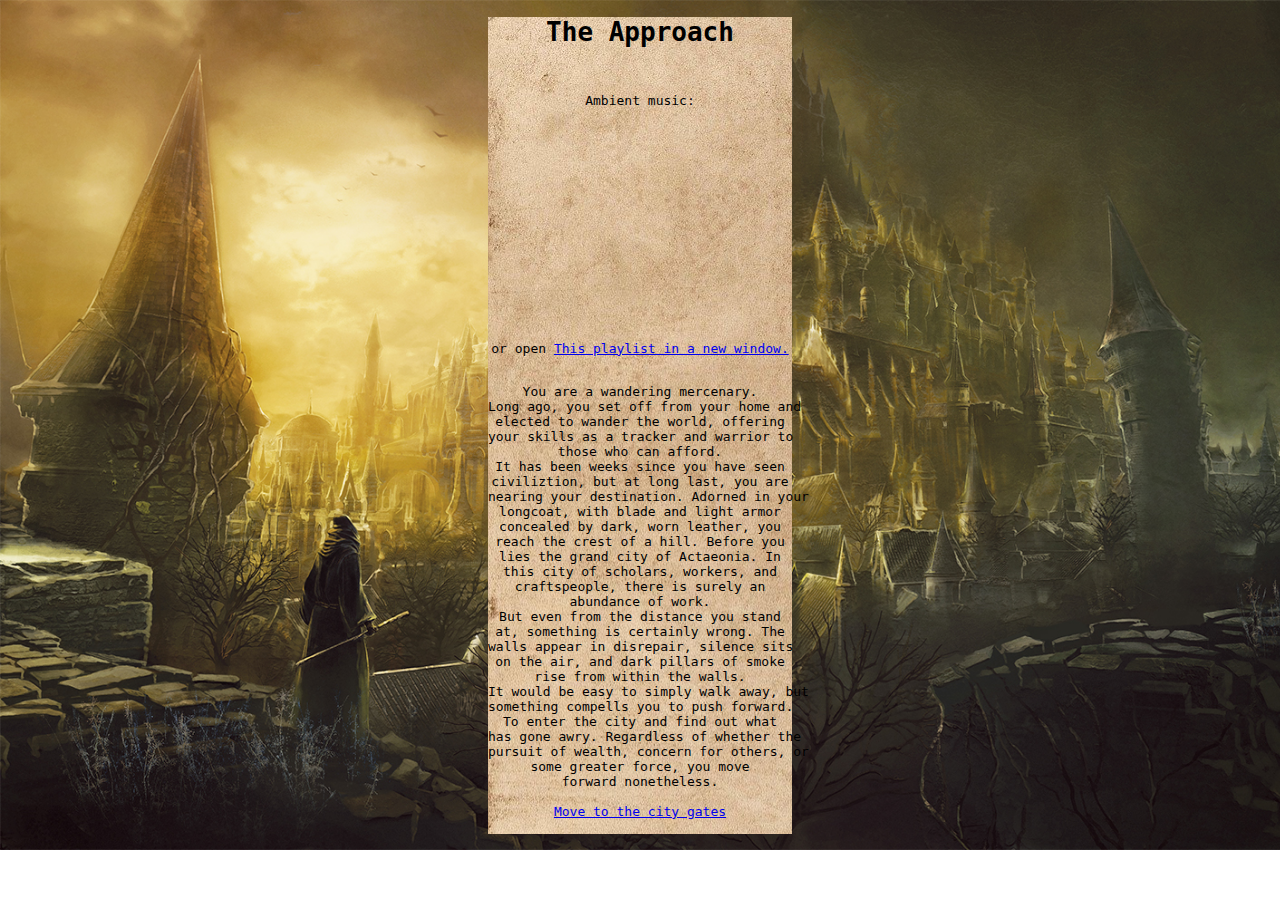
<file: index.html>
<!doctype html>
<html>
<head>
<meta charset="UTF-8">
<title>Starting Area</title>
	<link rel="stylesheet" href="style.css"/>
</head>

<body class="beginning">
<p><pre class="text">
<h1>The Approach</h1>
<p>Ambient music:
<iframe width="420" height="230" src="https://www.youtube.com/embed/5_FZm1gYrt0" title="YouTube video player" frameborder="0" allow="accelerometer; autoplay; clipboard-write; encrypted-media; gyroscope; picture-in-picture" allowfullscreen></iframe>
or open <a href="https://www.youtube.com/playlist?list=PLKALLH9b-QT4btOfKabqY7TkmU821vgoA">This playlist in a new window.</a>
</p>
You are a wandering mercenary.
Long ago, you set off from your home and
elected to wander the world, offering
your skills as a tracker and warrior to
those who can afford.
It has been weeks since you have seen
civiliztion, but at long last, you are
nearing your destination. Adorned in your
longcoat, with blade and light armor
concealed by dark, worn leather, you
reach the crest of a hill. Before you
lies the grand city of Actaeonia. In
this city of scholars, workers, and
craftspeople, there is surely an
abundance of work.
But even from the distance you stand
at, something is certainly wrong. The
walls appear in disrepair, silence sits
on the air, and dark pillars of smoke
rise from within the walls.
It would be easy to simply walk away, but
something compells you to push forward.
To enter the city and find out what
has gone awry. Regardless of whether the
pursuit of wealth, concern for others, or
some greater force, you move
forward nonetheless.
<a href="hub.html">
Move to the city gates
</a>
</pre></p>
</body>
</html>
</file>
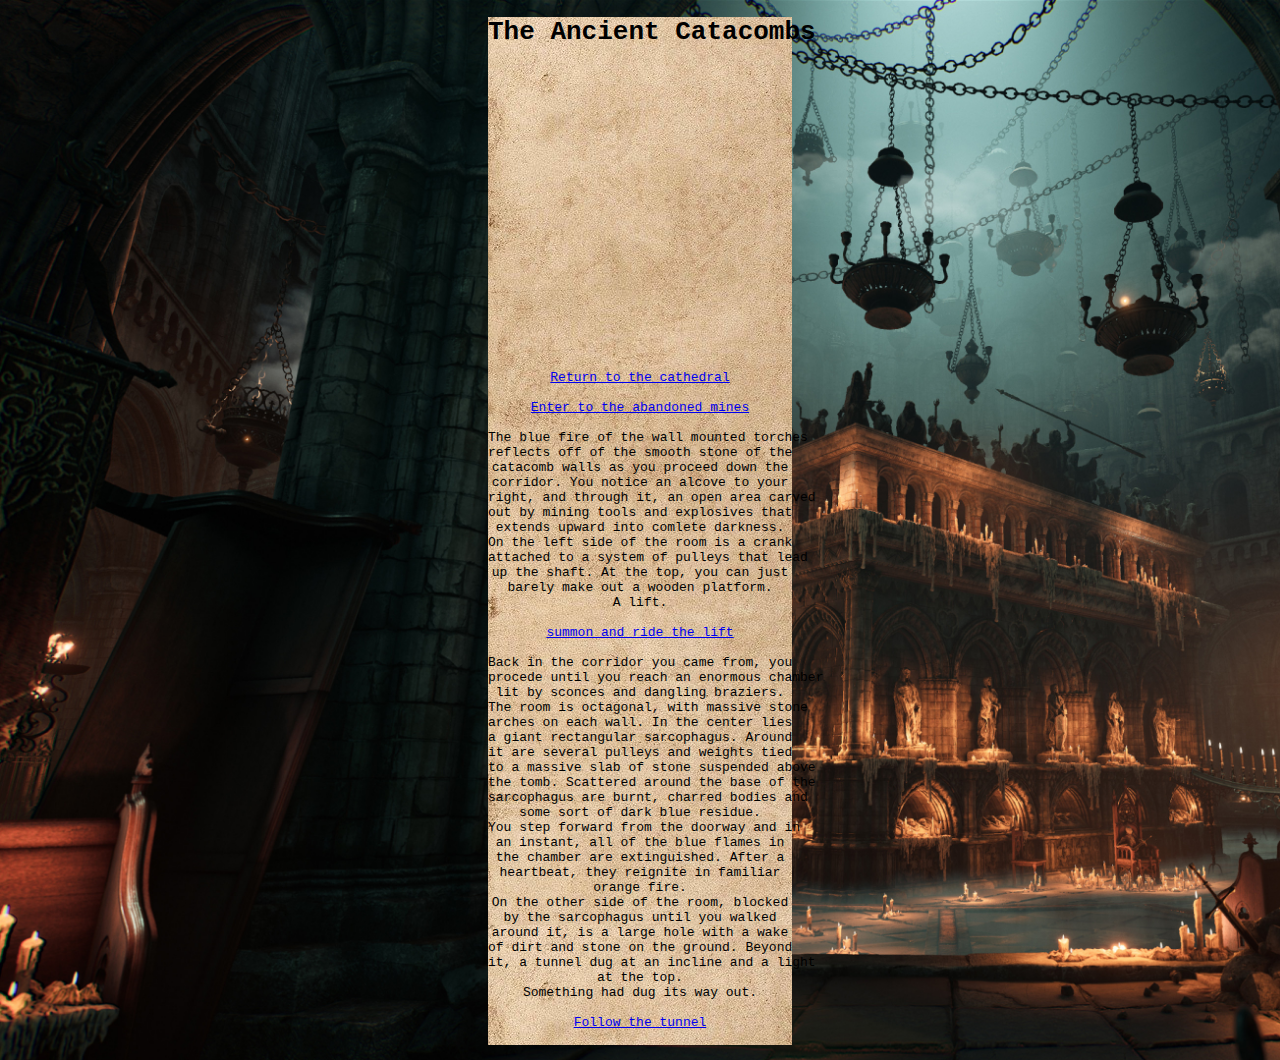
<file: ancient_catacombs.html>
<!doctype html>
<html>
<head>
<meta charset="UTF-8">
<title>Ancient Catacombs</title>
	<link rel="stylesheet" href="style.css"/>
</head>

<body class="catacombs">
	<p><pre class="text">
<h1>The Ancient Catacombs</h1>
<p>
<iframe wwidth="420" height="230" src="https://www.youtube.com/embed/SKzXf-Mh88w" title="YouTube video player" frameborder="0" allow="accelerometer; autoplay; clipboard-write; encrypted-media; gyroscope; picture-in-picture" allowfullscreen></iframe>
</p>
<a href="hub.html">Return to the cathedral</a>
	<a href="mines.html">
Enter to the abandoned mines</a>

The blue fire of the wall mounted torches
reflects off of the smooth stone of the
catacomb walls as you proceed down the
corridor. You notice an alcove to your
right, and through it, an open area carved
out by mining tools and explosives that
extends upward into comlete darkness.
On the left side of the room is a crank
attached to a system of pulleys that lead
up the shaft. At the top, you can just
barely make out a wooden platform.
A lift.

<a href="university.html">summon and ride the lift</a>

Back in the corridor you came from, you
procede until you reach an enormous chamber
lit by sconces and dangling braziers.
The room is octagonal, with massive stone
arches on each wall. In the center lies
a giant rectangular sarcophagus. Around
it are several pulleys and weights tied
to a massive slab of stone suspended above
the tomb. Scattered around the base of the
sarcophagus are burnt, charred bodies and
some sort of dark blue residue.
You step forward from the doorway and in
an instant, all of the blue flames in
the chamber are extinguished. After a
heartbeat, they reignite in familiar
orange fire.
On the other side of the room, blocked
by the sarcophagus until you walked
around it, is a large hole with a wake
of dirt and stone on the ground. Beyond
it, a tunnel dug at an incline and a light
at the top.
Something had dug its way out.

<a href="palace.html">Follow the tunnel</a>
	</pre></p>
</body>
</html>
</file>
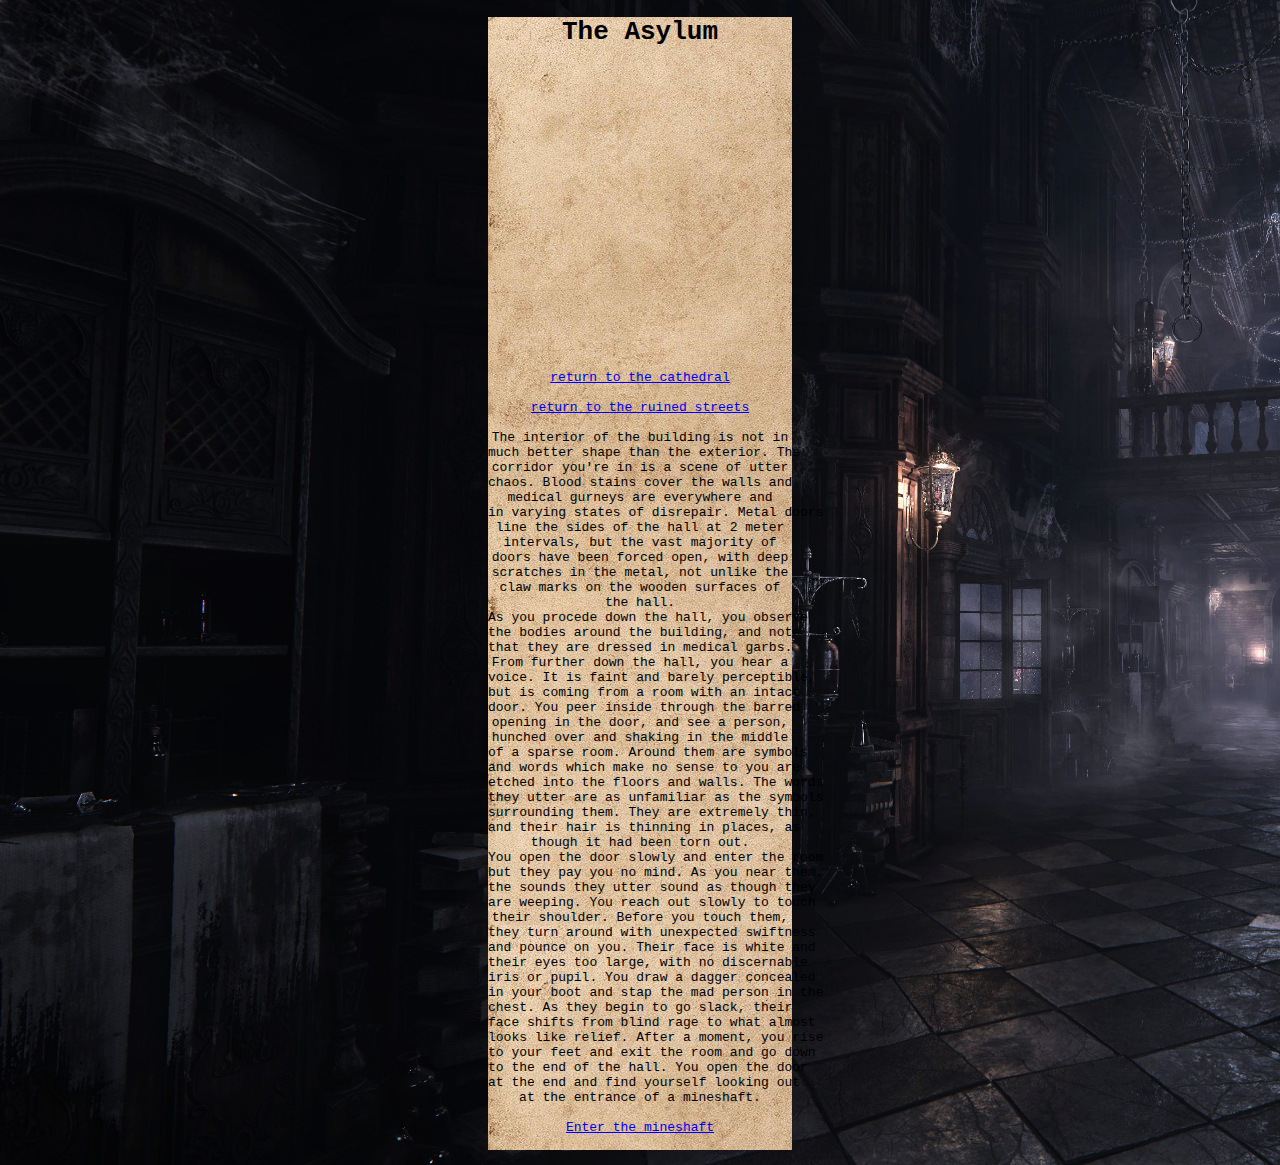
<file: asylum.html>
<!doctype html>
<html>
<head>
<meta charset="UTF-8">
<title>Asylum</title>
	<link rel="stylesheet" href="style.css"/>
</head>

<body class="asylum">
	<p><pre class="text">
<h1>The Asylum</h1>
<p>
<iframe width="420" height="230" src="https://www.youtube.com/embed/cKk6XqcmB4Q" title="YouTube video player" frameborder="0" allow="accelerometer; autoplay; clipboard-write; encrypted-media; gyroscope; picture-in-picture" allowfullscreen></iframe>
</p>
<a href="hub.html">return to the cathedral</a>
	<a href="city_ruins.html">
return to the ruined streets</a>

The interior of the building is not in
much better shape than the exterior. The
corridor you're in is a scene of utter
chaos. Blood stains cover the walls and
medical gurneys are everywhere and
in varying states of disrepair. Metal doors
line the sides of the hall at 2 meter
intervals, but the vast majority of
doors have been forced open, with deep
scratches in the metal, not unlike the
claw marks on the wooden surfaces of
the hall.
As you procede down the hall, you observe
the bodies around the building, and note
that they are dressed in medical garbs.
From further down the hall, you hear a
voice. It is faint and barely perceptible,
but is coming from a room with an intact
door. You peer inside through the barred
opening in the door, and see a person,
hunched over and shaking in the middle
of a sparse room. Around them are symbols
and words which make no sense to you are
etched into the floors and walls. The words
they utter are as unfamiliar as the symbols
surrounding them. They are extremely thin,
and their hair is thinning in places, as
though it had been torn out.
You open the door slowly and enter the room
but they pay you no mind. As you near them,
the sounds they utter sound as though they
are weeping. You reach out slowly to touch
their shoulder. Before you touch them,
they turn around with unexpected swiftness
and pounce on you. Their face is white and
their eyes too large, with no discernable
iris or pupil. You draw a dagger concealed
in your boot and stap the mad person in the
chest. As they begin to go slack, their
face shifts from blind rage to what almost
looks like relief. After a moment, you rise
to your feet and exit the room and go down
to the end of the hall. You open the door
at the end and find yourself looking out
at the entrance of a mineshaft.

<a href="mines.html">Enter the mineshaft</a>
	</pre></p>
</body>
</html>
</file>
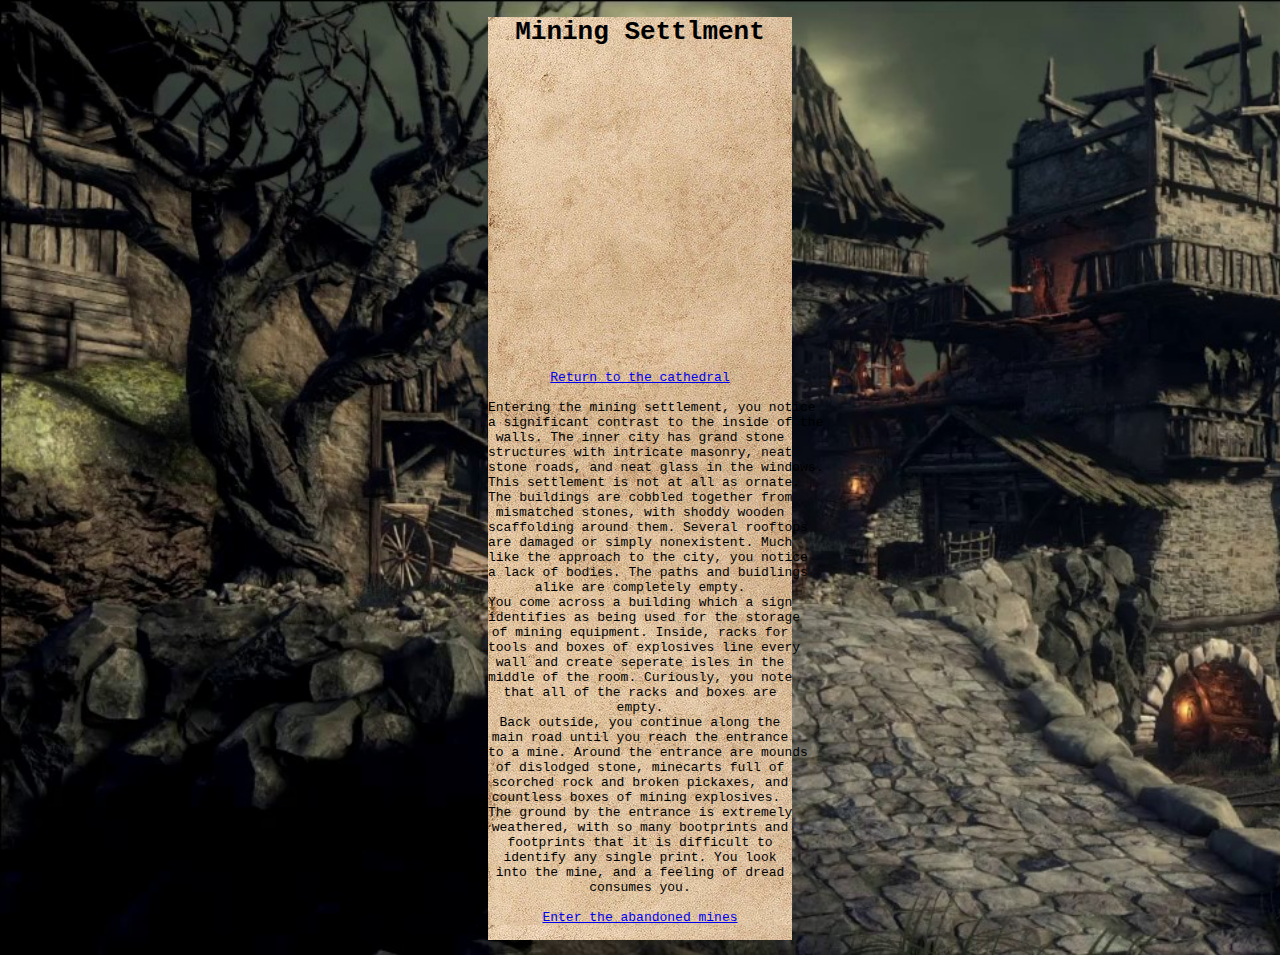
<file: city_perimeter.html>
<!doctype html>
<html>
<head>
<meta charset="UTF-8">
<title>City Perimeter</title>
	<link rel="stylesheet" href="style.css"/>
</head>

<body class="perimeter">
	<p><pre class="text">
<h1>Mining Settlment</h1>
<p>
<iframe width="420" height="230" src="https://www.youtube.com/embed/TCJ0ySKgtwI" title="YouTube video player" frameborder="0" allow="accelerometer; autoplay; clipboard-write; encrypted-media; gyroscope; picture-in-picture" allowfullscreen></iframe>
</p>
<a href="hub.html">Return to the cathedral</a>

Entering the mining settlement, you notice
a significant contrast to the inside of the
walls. The inner city has grand stone
structures with intricate masonry, neat
stone roads, and neat glass in the windows.
This settlement is not at all as ornate.
The buildings are cobbled together from
mismatched stones, with shoddy wooden
scaffolding around them. Several rooftops
are damaged or simply nonexistent. Much
like the approach to the city, you notice
a lack of bodies. The paths and buidlings
alike are completely empty.
You come across a building which a sign
identifies as being used for the storage
of mining equipment. Inside, racks for
tools and boxes of explosives line every
wall and create seperate isles in the
middle of the room. Curiously, you note
that all of the racks and boxes are
empty.
Back outside, you continue along the
main road until you reach the entrance
to a mine. Around the entrance are mounds
of dislodged stone, minecarts full of
scorched rock and broken pickaxes, and
countless boxes of mining explosives. 
The ground by the entrance is extremely
weathered, with so many bootprints and
footprints that it is difficult to
identify any single print. You look
into the mine, and a feeling of dread
consumes you.
<a href="mines.html">
Enter the abandoned mines</a>
	</pre></p>
</body>
</html>
</file>
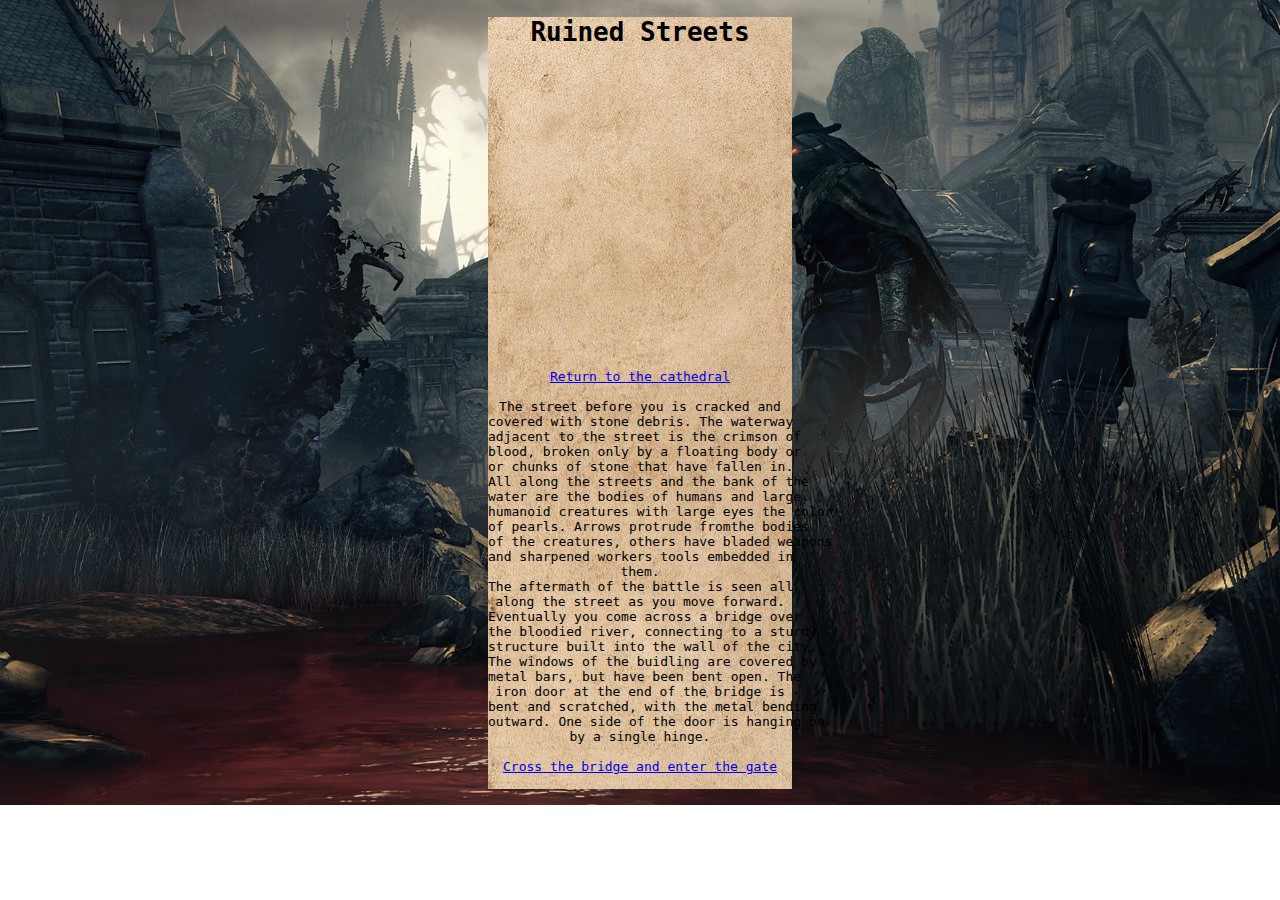
<file: city_ruins.html>
<!doctype html>
<html>
<head>
<meta charset="UTF-8">
<title>City Ruins</title>
	<link rel="stylesheet" href="style.css"/>
</head>

<body class="ruins">
	<p><pre class="text">
<h1>Ruined Streets</h1>
<p>
<iframe width="420" height="230" src="https://www.youtube.com/embed/A75Bhbhm0Os" title="YouTube video player" frameborder="0" allow="accelerometer; autoplay; clipboard-write; encrypted-media; gyroscope; picture-in-picture" allowfullscreen></iframe>
</p>
<a href="hub.html">Return to the cathedral</a>

The street before you is cracked and
covered with stone debris. The waterway
adjacent to the street is the crimson of
blood, broken only by a floating body or
or chunks of stone that have fallen in.
All along the streets and the bank of the
water are the bodies of humans and large
humanoid creatures with large eyes the color
of pearls. Arrows protrude fromthe bodies
of the creatures, others have bladed weapons
and sharpened workers tools embedded in
them.
The aftermath of the battle is seen all 
along the street as you move forward.
Eventually you come across a bridge over
the bloodied river, connecting to a sturdy
structure built into the wall of the city.
The windows of the buidling are covered by
metal bars, but have been bent open. The
iron door at the end of the bridge is
bent and scratched, with the metal bending
outward. One side of the door is hanging on
by a single hinge.
	<a href="asylum.html">
Cross the bridge and enter the gate</a>
	</pre></p>
</body>
</html>
</file>
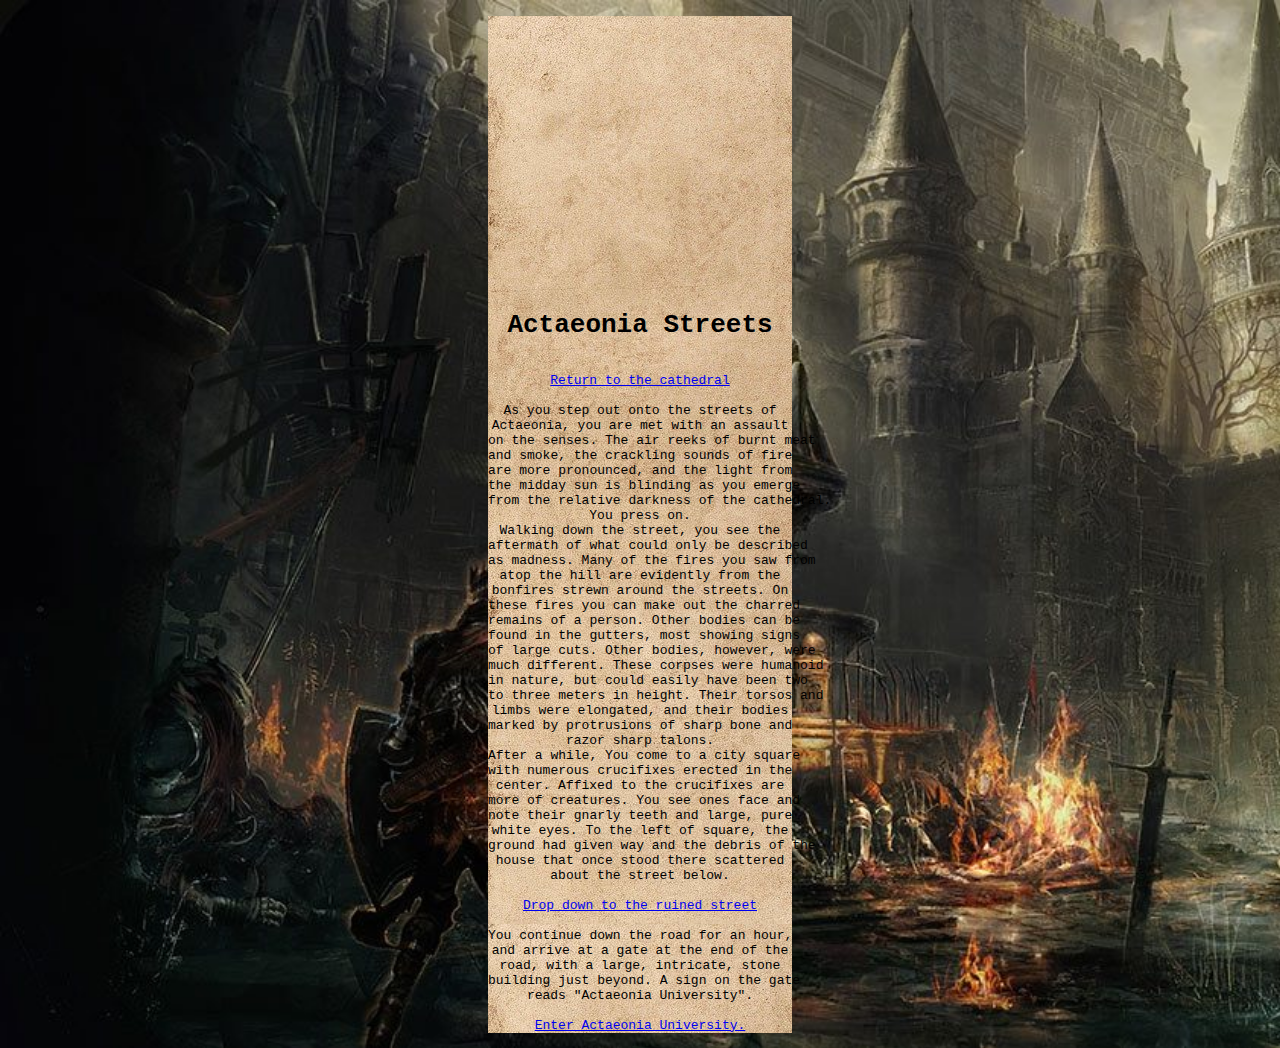
<file: city_streets.html>
<!doctype html>
<html>
<head>
<meta charset="UTF-8">
<title>City Streets</title>
	<link rel="stylesheet" href="style.css"/>
</head>

<body class="city_streets">
<p><pre class="text">
<p>
<iframe width="420" height="230" src="https://www.youtube.com/embed/j6uGEQ8uByo" title="YouTube video player" frameborder="0" allow="accelerometer; autoplay; clipboard-write; encrypted-media; gyroscope; picture-in-picture" allowfullscreen></iframe>
</p>
<h1>Actaeonia Streets</h1>
<a href="hub.html">Return to the cathedral</a>

As you step out onto the streets of
Actaeonia, you are met with an assault
on the senses. The air reeks of burnt meat
and smoke, the crackling sounds of fire
are more pronounced, and the light from
the midday sun is blinding as you emerge
from the relative darkness of the cathedral.
You press on.
Walking down the street, you see the
aftermath of what could only be described
as madness. Many of the fires you saw from 
atop the hill are evidently from the
bonfires strewn around the streets. On
these fires you can make out the charred
remains of a person. Other bodies can be
found in the gutters, most showing signs
of large cuts. Other bodies, however, were
much different. These corpses were humanoid
in nature, but could easily have been two
to three meters in height. Their torsos and
limbs were elongated, and their bodies
marked by protrusions of sharp bone and
razor sharp talons.
After a while, You come to a city square
with numerous crucifixes erected in the
center. Affixed to the crucifixes are
more of creatures. You see ones face and
note their gnarly teeth and large, pure
white eyes. To the left of square, the
ground had given way and the debris of the
house that once stood there scattered
about the street below.

<a href="city_ruins.html">Drop down to the ruined street</a>

You continue down the road for an hour,
and arrive at a gate at the end of the
road, with a large, intricate, stone
building just beyond. A sign on the gate
reads "Actaeonia University".

<a href="university.html">Enter Actaeonia University.</a>
</pre></p>
</body>
</html>
</file>
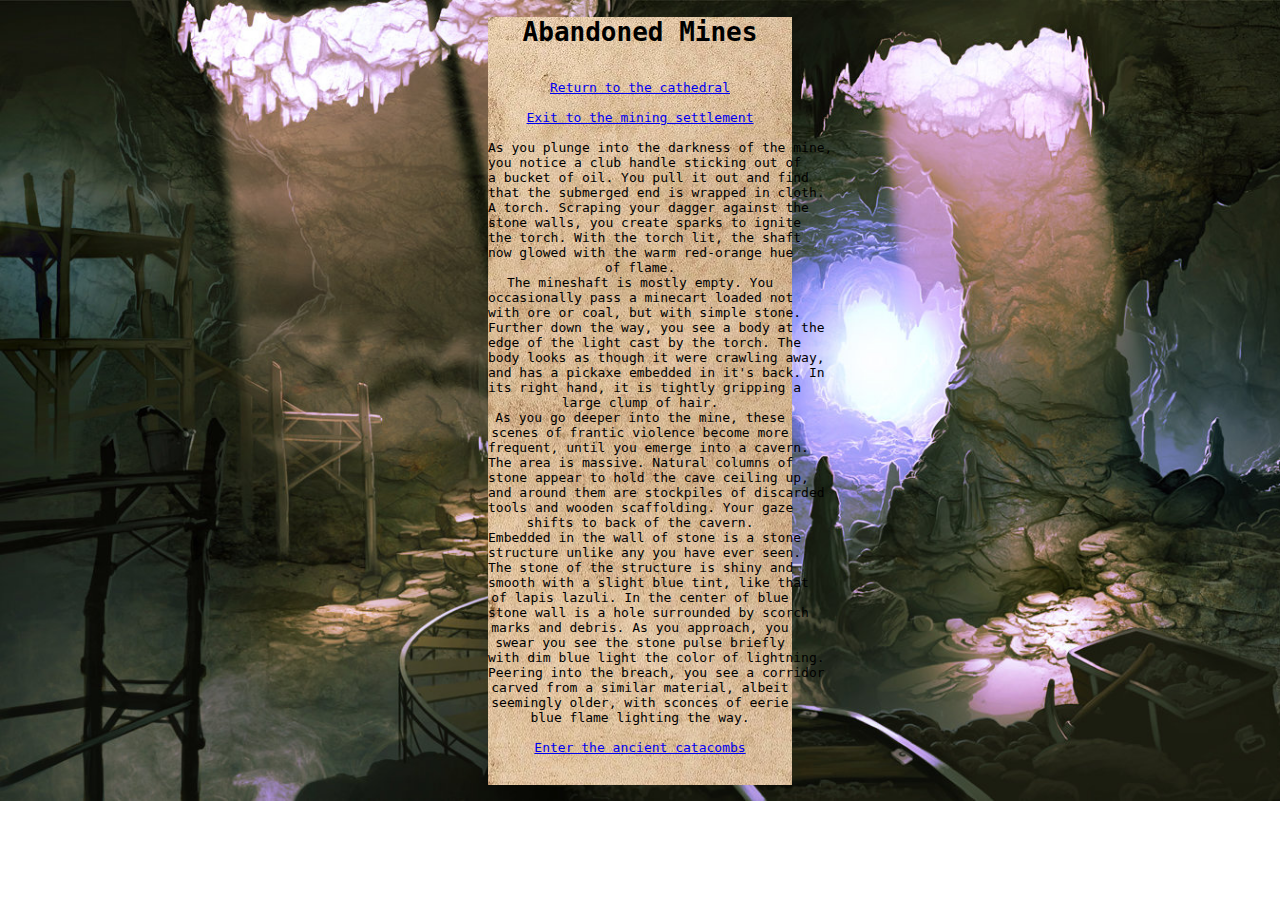
<file: mines.html>
<!doctype html>
<html>
<head>
<meta charset="UTF-8">
<title>Abandoned Mines</title>
	<link rel="stylesheet" href="style.css"/>
</head>

<body class="mines">
	<p><pre class="text">
<h1>Abandoned Mines</h1>
<a href="hub.html">Return to the cathedral</a>

<a href="city_perimeter.html">Exit to the mining settlement</a>

As you plunge into the darkness of the mine,
you notice a club handle sticking out of
a bucket of oil. You pull it out and find
that the submerged end is wrapped in cloth.
A torch. Scraping your dagger against the
stone walls, you create sparks to ignite
the torch. With the torch lit, the shaft
now glowed with the warm red-orange hue
of flame.
The mineshaft is mostly empty. You
occasionally pass a minecart loaded not
with ore or coal, but with simple stone.
Further down the way, you see a body at the
edge of the light cast by the torch. The
body looks as though it were crawling away, 
and has a pickaxe embedded in it's back. In
its right hand, it is tightly gripping a
large clump of hair.
As you go deeper into the mine, these
scenes of frantic violence become more
frequent, until you emerge into a cavern.
The area is massive. Natural columns of
stone appear to hold the cave ceiling up,
and around them are stockpiles of discarded
tools and wooden scaffolding. Your gaze
shifts to back of the cavern.
Embedded in the wall of stone is a stone
structure unlike any you have ever seen.
The stone of the structure is shiny and
smooth with a slight blue tint, like that
of lapis lazuli. In the center of blue
stone wall is a hole surrounded by scorch
marks and debris. As you approach, you
swear you see the stone pulse briefly
with dim blue light the color of lightning.
Peering into the breach, you see a corridor
carved from a similar material, albeit
seemingly older, with sconces of eerie
blue flame lighting the way.

<a href="ancient_catacombs.html">Enter the ancient catacombs
</a>
	</pre></p>
</body>
</html>
</file>
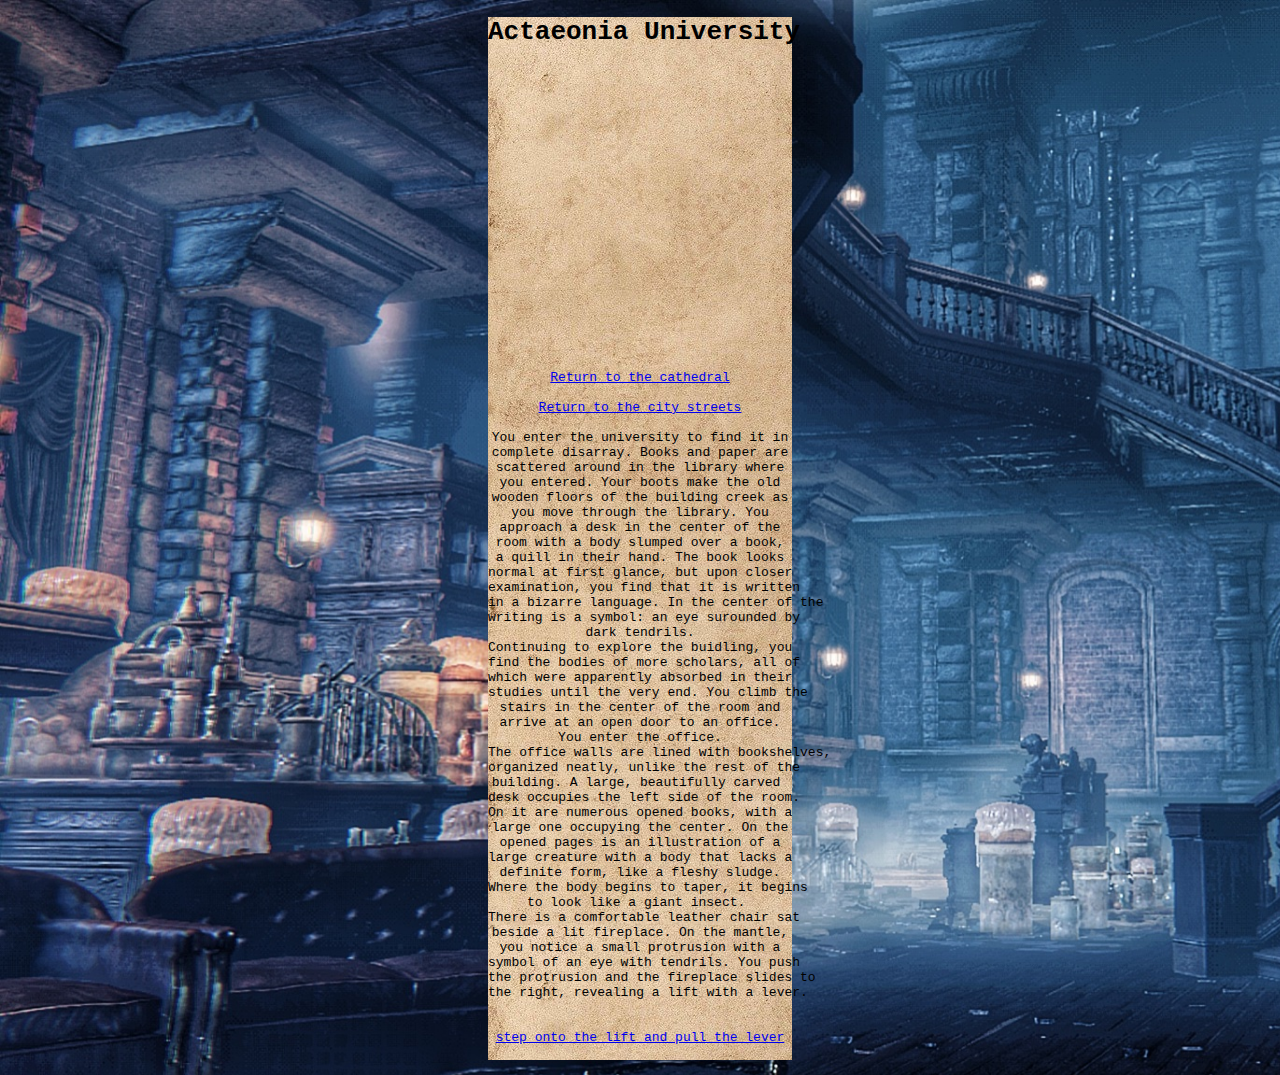
<file: university.html>
<!doctype html>
<html>
<head>
<meta charset="UTF-8">
<title>University</title>
	<link rel="stylesheet" href="style.css"/>
</head>

<body class="university">
	<p><pre class="text">
<h1>Actaeonia University</h1>
<p>
<iframe width="420" height="230" src="https://www.youtube.com/embed/1EISe-WdZYE" title="YouTube video player" frameborder="0" allow="accelerometer; autoplay; clipboard-write; encrypted-media; gyroscope; picture-in-picture" allowfullscreen></iframe>
</p>
<a href="hub.html">Return to the cathedral</a>
<a href="city_streets.html">
Return to the city streets</a>

You enter the university to find it in
complete disarray. Books and paper are
scattered around in the library where
you entered. Your boots make the old
wooden floors of the building creek as
you move through the library. You
approach a desk in the center of the
room with a body slumped over a book,
a quill in their hand. The book looks
normal at first glance, but upon closer
examination, you find that it is written
in a bizarre language. In the center of the
writing is a symbol: an eye surounded by
dark tendrils.
Continuing to explore the buidling, you
find the bodies of more scholars, all of
which were apparently absorbed in their
studies until the very end. You climb the
stairs in the center of the room and
arrive at an open door to an office.
You enter the office.
The office walls are lined with bookshelves,
organized neatly, unlike the rest of the
building. A large, beautifully carved 
desk occupies the left side of the room.
On it are numerous opened books, with a
large one occupying the center. On the
opened pages is an illustration of a
large creature with a body that lacks a
definite form, like a fleshy sludge.
Where the body begins to taper, it begins
to look like a giant insect. 
There is a comfortable leather chair sat
beside a lit fireplace. On the mantle,
you notice a small protrusion with a
symbol of an eye with tendrils. You push
the protrusion and the fireplace slides to
the right, revealing a lift with a lever.

	<a href="ancient_catacombs.html">
step onto the lift and pull the lever</a>
	</pre></p>
</body>
</html>
</file>
<file: style.css>
@charset "UTF-8";
/* CSS Document */
.mines{
	background-image: url("images/abandoned_mine_art.jpg");
	background-repeat: no-repeat;
	background-size: cover;
}
.city_streets{
	background-image: url("images/lothric_concept_art.jpg");
	background-repeat: no-repeat;
	background-size: cover;
}
.beginning{
	background-image: url("images/the_beginning.jpg");
	background-repeat: no-repeat;
	background-size: cover;
}
.perimeter{
	background-image: url("images/undead_settlement_art_3.jpg");
	background-repeat: no-repeat;
	background-size: cover;
}
.ruins{
	background-image: url("images/nightmare_frontier_art.png");
	background-repeat: no-repeat;
	background-size: cover;
}
.hub{
	background-image: url("images/cathedral_art.png");
	background-repeat: no-repeat;
	background-size: cover;
}
.asylum{
	background-image: url("images/bloodborne_asylum.jpg");
	background-repeat: no-repeat;
	background-size: cover;	
}
.palace{
	background-image: url("images/aldrich_art.png");
	background-repeat: no-repeat;
	background-size: cover;
}
.catacombs{
	background-image: url("images/deacons_concept_art.jpg");
	background-repeat: no-repeat;
	background-size: cover;
}
.university{
	background-image: url("images/byrgenwerth_art_2.jpeg");
	background-repeat: no-repeat;
	background-size: cover;
}
.text{
	background-image: url("images/parchment.jpg");
	margin-left: 5in;
	margin-right: 5in;
	text-align: center;
}
.text_alt{
	background-image: url("images/parchment.jpg");
	margin-left: 5in;
	margin-right: 5in;
	text-align: center;
	font: Segoe, "Segoe UI", "DejaVu Sans", "Trebuchet MS", Verdana, "sans-serif";
}
.fade_in{
	animation: fadeIn 5s
}
</file>
